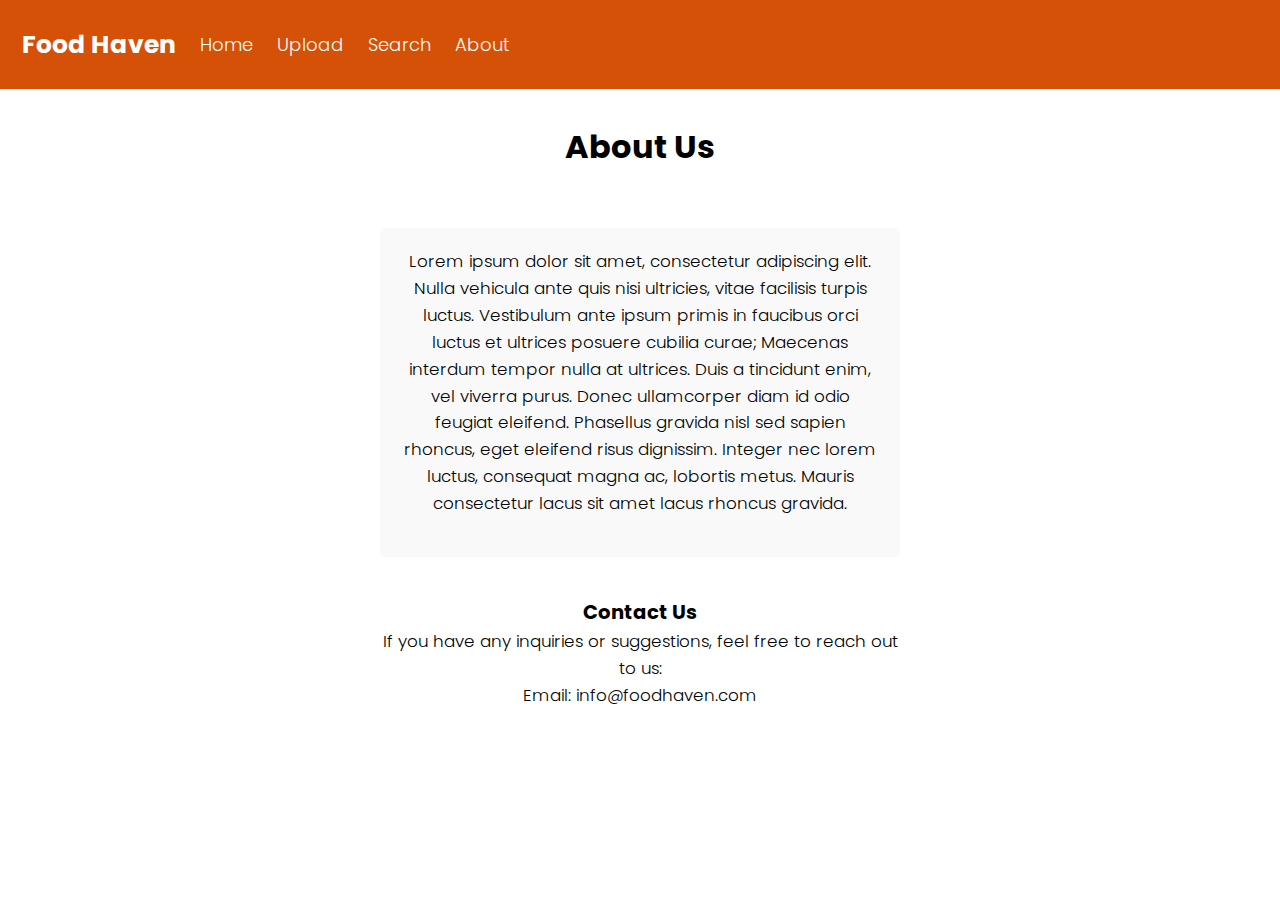
<file: about.html>
<!DOCTYPE html>
<html>
  <head>
    <title>Food Haven - About Us</title>
    <link
      rel="stylesheet"
      href="https://cdnjs.cloudflare.com/ajax/libs/font-awesome/5.15.1/css/all.min.css"
      integrity="sha512-+4zCK9k+qNFUR5X+cKL9EIR+ZOhtIloNl9GIKS57V1MyNsYpYcUrUeQc9vNfzsWfV28IaLL3i96P9sdNyeRssA=="
      crossorigin="anonymous"
    />
    <link rel="stylesheet" href="style.css" />
    <style>
      .about-box {
        background-color: #f9f9f9;
        padding: 20px;
        border-radius: 5px;
        margin-bottom: 30px;
      }

      .about-content p {
        margin-bottom: 20px;
      }

      .contact-info {
        margin-top: 40px;
      }
    </style>
  </head>

  <body>
    <div class="container">
      <div class="header">
        <a href="index.php" class="logo no-hover">Food Haven</a>
        <div class="header-right">
          <a href="index.php">Home</a>
          <a href="upload.php">Upload</a>
          <a href="search.html">Search</a>
          <a href="about.html">About</a>
        </div>
      </div>

      <div class="meal-wrapper">
        <h2 class="title">About Us</h2>
        <div class="cont">
          <div class="about-box">
            <div class="about-content">
              <p>
                Lorem ipsum dolor sit amet, consectetur adipiscing elit. Nulla
                vehicula ante quis nisi ultricies, vitae facilisis turpis
                luctus. Vestibulum ante ipsum primis in faucibus orci luctus et
                ultrices posuere cubilia curae; Maecenas interdum tempor nulla
                at ultrices. Duis a tincidunt enim, vel viverra purus. Donec
                ullamcorper diam id odio feugiat eleifend. Phasellus gravida
                nisl sed sapien rhoncus, eget eleifend risus dignissim. Integer
                nec lorem luctus, consequat magna ac, lobortis metus. Mauris
                consectetur lacus sit amet lacus rhoncus gravida.
              </p>
            </div>
          </div>
          <div class="contact-info">
            <h3>Contact Us</h3>
            <p>
              If you have any inquiries or suggestions, feel free to reach out
              to us:
            </p>
            <p>Email: info@foodhaven.com</p>
          </div>
        </div>
      </div>
    </div>
    <footer class="footer hidden">
      <div class="container">
        <p>&copy; 2023 Food Haven. All rights reserved.</p>
      </div>
    </footer>
    <script>
      // Get the footer element
      const footer = document.querySelector(".footer");

      // Add an event listener to the scroll event
      window.addEventListener("scroll", () => {
        // Calculate the scroll position
        const scrollPosition = window.scrollY || window.pageYOffset;

        // Calculate the height of the entire page
        const pageHeight =
          document.documentElement.scrollHeight - window.innerHeight;

        // Calculate the threshold for showing the footer (adjust the value as needed)
        const threshold = 0.9; // 90% of the page height

        // Check if the scroll position is near the bottom of the page
        if (scrollPosition > threshold * pageHeight) {
          // Remove the "hidden" class from the footer
          footer.classList.remove("hidden");
        } else {
          // Add the "hidden" class to the footer
          footer.classList.add("hidden");
        }
      });
    </script>
  </body>
</html>
</file>
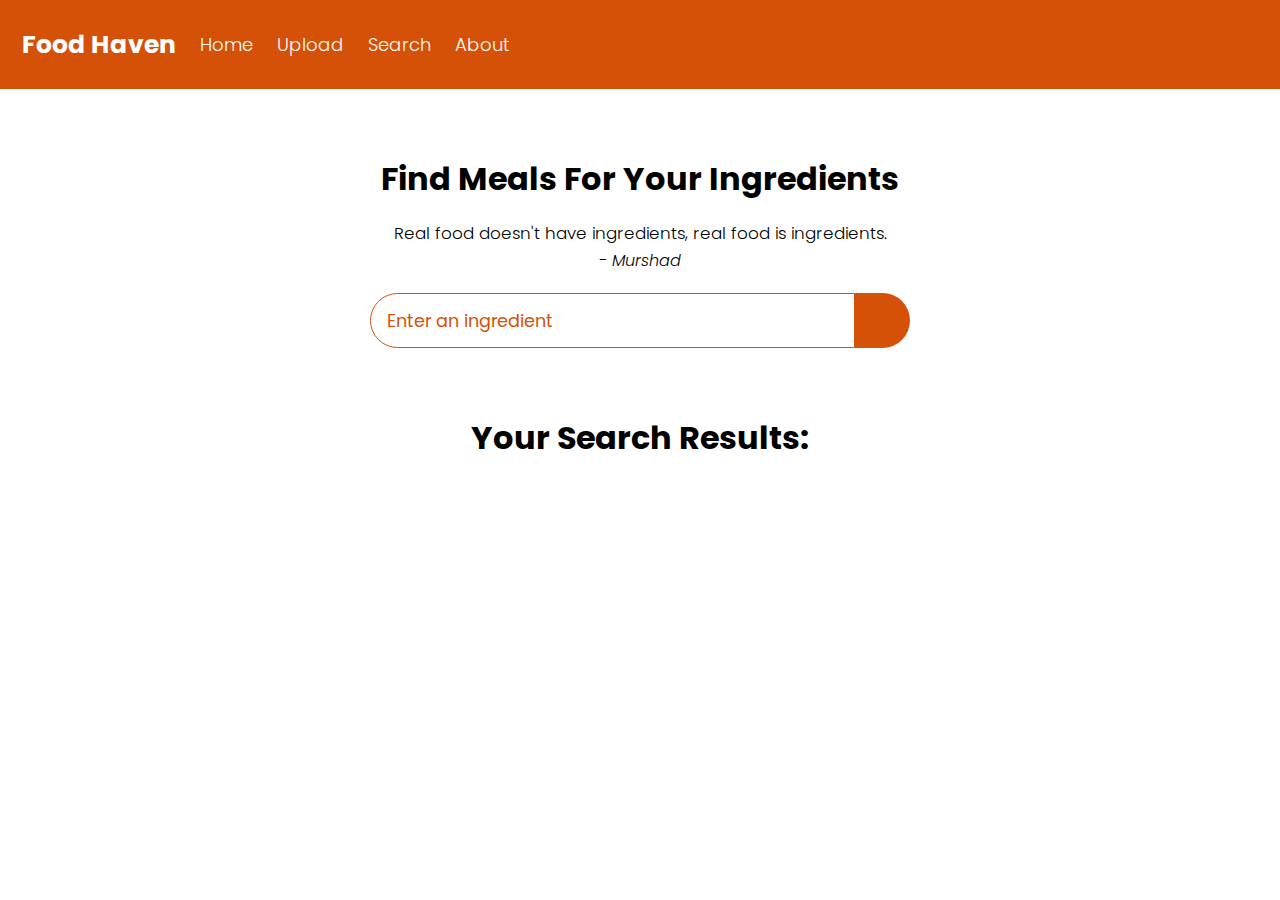
<file: search.html>
<!DOCTYPE html>
<html lang="en">
  <head>
    <meta charset="UTF-8" />
    <meta name="viewport" content="width=device-width, initial-scale=1.0" />
    <title>Find Meal For Your Ingredients</title>
    <link
      rel="stylesheet"
      href="https://cdnjs.cloudflare.com/ajax/libs/font-awesome/5.15.1/css/all.min.css"
      integrity="sha512-+4zCK9k+qNFUR5X+cKL9EIR+ZOhtIloNl9GIKS57V1MyNsYpYcUrUeQc9vNfzsWfV28IaLL3i96P9sdNyeRssA=="
      crossorigin="anonymous"
    />
    <link rel="stylesheet" href="style.css" />
  </head>
  <body>
    <div class="container">
      <div class="header">
        <a href="index.php" class="logo no-hover">Food Haven</a>
        <div class="header-right">
          <a href="index.php">Home</a>
          <a href="upload.php">Upload</a>
          <a href="search.html">Search</a>
          <a href="about.html">About</a>
        </div>
      </div>

      <div class="meal-wrapper">
        <div class="meal-search">
          <h2 class="title">Find Meals For Your Ingredients</h2>
          <blockquote>
            Real food doesn't have ingredients, real food is ingredients.<br />
            <cite>- Murshad</cite>
          </blockquote>

          <div class="meal-search-box">
            <input
              type="text"
              class="search-control"
              placeholder="Enter an ingredient"
              id="search-input"
            />
            <button type="submit" class="search-btn btn" id="search-btn">
              <i class="fas fa-search"></i>
            </button>
          </div>
        </div>

        <div class="meal-result">
          <h2 class="title">Your Search Results:</h2>
          <div id="meal"></div>
        </div>

        <div class="meal-details">
          <!-- recipe close btn -->
          <button
            type="button"
            class="btn recipe-close-btn"
            id="recipe-close-btn"
          >
            <i class="fas fa-times"></i>
          </button>

          <!-- meal content -->
          <div class="meal-details-content"></div>
        </div>
      </div>
    </div>
    <footer class="footer hidden">
      <div class="container">
        <p>&copy; 2023 Food Haven. All rights reserved.</p>
      </div>
    </footer>
    <script>
      // Get the footer element
      const footer = document.querySelector(".footer");

      // Add an event listener to the scroll event
      window.addEventListener("scroll", () => {
        // Calculate the scroll position
        const scrollPosition = window.scrollY || window.pageYOffset;

        // Calculate the height of the entire page
        const pageHeight =
          document.documentElement.scrollHeight - window.innerHeight;

        // Check if the scroll position is near the bottom of the page
        if (scrollPosition > 0.9999 * pageHeight) {
          // Remove the "hidden" class from the footer
          footer.classList.remove("hidden");
        } else {
          // Add the "hidden" class to the footer
          footer.classList.add("hidden");
        }
      });
    </script>
    <script src="script.js"></script>
  </body>
</html>
</file>
<file: style.css>
@import url("https://fonts.googleapis.com/css2?family=Poppins:wght@200;300;400;500;600;700;800;900&display=swap");

* {
  padding: 0;
  margin: 0;
  box-sizing: border-box;
}

:root {
  --tenne-tawny: #d65108;
  --tenne-tawny-dark: #b54507;
}

body {
  font-weight: 300;
  font-size: 1.05rem;
  line-height: 1.6;
  font-family: "Poppins", sans-serif;
}

/* Header styling */
/* Style the header with a grey background and some padding */
.header {
  overflow: hidden;
  background-color: var(--tenne-tawny);
  padding: 20px 10px;
}

/* Style the header links */
.header a {
  float: left;
  color: white;
  text-align: center;
  padding: 12px;
  text-decoration: none;
  font-size: 18px;
  line-height: 25px;
  border-radius: 4px;
}

/* Style the logo link (notice that we set the same value of line-height and font-size to prevent the header to increase when the font gets bigger */
.header a.logo {
  font-size: 25px;
  font-weight: bold;
}

/* Change the background color on mouse-over */
.header a:not(.no-hover):hover {
  background-color: #b54507;
  color: black;
}

/* Float the link section to the right */
.header-right {
  float: right;
}

.header-right {
  float: none;
}

/* Searchpage stylings */
/* General styles */
.btn {
  font-family: inherit;
  cursor: pointer;
  outline: 0;
  font-size: 1.05rem;
}

.text {
  opacity: 0.8;
}

.title {
  font-size: 2rem;
  margin-bottom: 1rem;
}

/* Container styles */
.container {
  min-height: 100vh;
}

.meal-wrapper {
  max-width: 1280px;
  margin: 0 auto;
  padding: 2rem;
  background: #fff;
  text-align: center;
}

/* Meal search styles */
.meal-search {
  margin: 2rem 0;
}

.meal-search cite {
  font-size: 1rem;
}

.meal-search-box {
  margin: 1.2rem 0;
  display: flex;
  align-items: stretch;
}

.search-control,
.search-btn {
  width: 100%;
}

.search-control {
  flex: 1; /* Take remaining space */
  padding: 0 1rem;
  font-size: 1.1rem;
  font-family: inherit;
  outline: 0;
  border: 1px solid var(--tenne-tawny);
  color: var(--tenne-tawny);
  border-top-left-radius: 2rem;
  border-bottom-left-radius: 2rem;
}

.search-control::placeholder {
  color: var(--tenne-tawny);
}

.search-btn {
  width: 55px;
  height: 55px;
  font-size: 1.8rem;
  background: var(--tenne-tawny);
  color: #fff;
  border: none;
  border-top-right-radius: 2rem;
  border-bottom-right-radius: 2rem;
  transition: all 0.4s linear;
  -webkit-transition: all 0.4s linear;
  -moz-transition: all 0.4s linear;
  -ms-transition: all 0.4s linear;
  -o-transition: all 0.4s linear;
}

.search-btn:hover {
  background: var(--tenne-tawny-dark);
}

/* Adjust the color of the placeholder text */
.search-control::placeholder {
  color: var(--tenne-tawny);
}

/* Meal result styles */
.meal-result {
  margin-top: 4rem;
}

#meal {
  margin: 2.4rem 0;
}

.meal-item {
  border-radius: 1rem;
  -webkit-border-radius: 1rem;
  -moz-border-radius: 1rem;
  -ms-border-radius: 1rem;
  -o-border-radius: 1rem;
  overflow: hidden;
  box-shadow: 0 4px 21px -12px rgba(0, 0, 0, 0.79);
  margin: 2rem 0;
}

.meal-img {
  height: 360px; /* Set the desired height value */
}

.meal-img img {
  width: 100%;
  height: 100%;
  object-fit: cover;
}

.meal-name {
  padding: 1.5rem 0.5rem;
}

.meal-name h3 {
  font-size: 1.4rem;
}

.recipe-btn {
  text-decoration: none;
  color: #fff;
  background: var(--tenne-tawny);
  font-weight: 500;
  font-size: 1.1rem;
  padding: 0.75rem 0;
  display: block;
  width: 175px;
  margin: 1rem auto;
  border-radius: 2rem;
  -webkit-border-radius: 2rem;
  -moz-border-radius: 2rem;
  -ms-border-radius: 2rem;
  -o-border-radius: 2rem;
  transition: all 0.4s linear;
  -webkit-transition: all 0.4s linear;
  -moz-transition: all 0.4s linear;
  -ms-transition: all 0.4s linear;
  -o-transition: all 0.4s linear;
}

.recipe-btn:hover {
  background: var(--tenne-tawny-dark);
}

/* Meal details styles */
.meal-details {
  position: fixed;
  top: 50%;
  left: 50%;
  transform: translate(-50%, -50%);
  -webkit-transform: translate(-50%, -50%);
  -moz-transform: translate(-50%, -50%);
  -ms-transform: translate(-50%, -50%);
  -o-transform: translate(-50%, -50%);
  color: #fff;
  background: var(--tenne-tawny);
  border-radius: 1rem;
  -webkit-border-radius: 1rem;
  -moz-border-radius: 1rem;
  -ms-border-radius: 1rem;
  -o-border-radius: 1rem;
  width: 90%;
  height: 90%;
  overflow-y: scroll;
  display: none;
  padding: 2rem 0;
}

.meal-details::-webkit-scrollbar {
  width: 10px;
}

.meal-details::-webkit-scrollbar-thumb {
  background: #f0f0f0;
  border-radius: 2rem;
  -webkit-border-radius: 2rem;
  -moz-border-radius: 2rem;
  -ms-border-radius: 2rem;
  -o-border-radius: 2rem;
}

/* JavaScript related */
.showRecipe {
  display: block;
}

.meal-details-content {
  margin: 2rem;
  overflow-y: scroll;
  color: inherit;
  max-height: 400px; /* Set the desired max-height for the scrollable content */
}

.meal-details-content p:not(.recipe-category) {
  padding: 1rem 0;
}

.recipe-close-btn {
  position: absolute;
  right: 2rem;
  top: 2rem;
  font-size: 1.8rem;
  background: #fff;
  border: none;
  width: 35px;
  height: 35px;
  border-radius: 50%;
  -webkit-border-radius: 50%;
  -moz-border-radius: 50%;
  -ms-border-radius: 50%;
  -o-border-radius: 50%;
  display: flex;
  align-items: center;
  justify-content: center;
  opacity: 0.9;
  cursor: pointer;
}

.recipe-title {
  letter-spacing: 1px;
  padding-bottom: 1rem;
}

.recipe-category {
  background: #fff;
  font-weight: 600;
  color: var(--tenne-tawny);
  display: inline-block;
  padding: 0.2rem 0.5rem;
  border-radius: 0.3rem;
  -webkit-border-radius: 0.3rem;
  -moz-border-radius: 0.3rem;
  -ms-border-radius: 0.3rem;
  -o-border-radius: 0.3rem;
}

.recipe-instruct {
  padding: 1rem 0;
}

.recipe-meal-img img {
  width: 100px;
  height: 100px;
  border-radius: 50%;
  -webkit-border-radius: 50%;
  -moz-border-radius: 50%;
  -ms-border-radius: 50%;
  -o-border-radius: 50%;
  margin: 0 auto;
  display: block;
}

.recipe-link {
  margin: 1.4rem 0;
}

.recipe-link a {
  color: #fff;
  font-size: 1.2rem;
  font-weight: 700;
  transition: all 0.4s linear;
  -webkit-transition: all 0.4s linear;
  -moz-transition: all 0.4s linear;
  -ms-transition: all 0.4s linear;
  -o-transition: all 0.4s linear;
}

.recipe-link a:hover {
  opacity: 0.8;
}

/* Other styles */
.notFound {
  grid-template-columns: 1fr !important;
  color: var(--tenne-tawny);
  font-size: 1.8rem;
  font-weight: 600;
  width: 100%;
}

/* Upload form designing *?

/* Full-width input fields */
input[type="email"] {
  width: 100%;
  padding: 12px 20px;
  margin: 8px 0;
  border: 2px solid #ccc;
  box-sizing: border-box;
  border-radius: 5px;
}

.upload-input {
  width: 100%;
  padding: 12px 20px;
  margin: 8px 0;
  border: 2px solid #ccc;
  box-sizing: border-box;
  border-radius: 5px;
}

/* Adjust the width of the email input field */
input[type="email"] {
  width: 100%;
  padding: 12px 20px;
  margin: 8px 0;
  border: 2px solid #ccc;
  box-sizing: border-box;
  border-radius: 5px;
}

/* Adjusted the position of the instructions label with its textarea */
label[for="instructions"] {
  display: block;
  margin-bottom: 5px;
}

textarea {
  height: 75px;
  width: 100%;
}

hr {
  margin-top: 17px;
  margin-bottom: 17px;
}

.form-btn {
  background-color: var(--tenne-tawny);
  color: white;
  padding: 12px 13px;
  margin: 8px 0;
  border: none;
  border-radius: 10px;
  cursor: pointer;
  width: 18%;
  align-items: center;
  display: block;
  margin: 0 auto;
}

button:hover {
  opacity: 0.8;
}

/* Add padding to containers */
form {
  background-color: rgba(218, 199, 199, 0.7);
  padding: 20px;
  /* background-color: #f1f1f1; */
  border-radius: 5px;
  text-align: left;
  font-weight: 500;
  /* position: relative; */
}

/* Center the cont */
.cont {
  margin: 0 auto;
  max-width: 520px;
  padding-top: 40px;
  padding-bottom: 60px;
}

/* reduce the margin between labels and inputs */
.form-group {
  margin-bottom: 8px;
}

/* Footer stylings */
.footer {
  position: fixed;
  bottom: 0;
  left: 0;
  width: 100%;
  background-color: var(--tenne-tawny);
  padding: 12px;
  text-align: center;
  color: white;
  height: 55px;
}

/* Add the "hidden" class styles */
.footer.hidden {
  display: none;
}

.footer a {
  color: white;
  text-decoration: none;
}

.footer a:hover {
  color: #f0f0f0;
}

.footer p {
  margin-bottom: 10px;
}

/* Media Queries */

/* /* Add media queries for responsiveness - when the screen is 500px wide or less, stack the links on top of each other  * */
@media screen and (max-width: 500px) {
  .header a {
    float: none;
    display: block;
    text-align: left;
  }
}

@media screen and (min-width: 600px) {
  .meal-search-box {
    width: 540px;
    margin-left: auto;
    margin-right: auto;
  }
}

@media screen and (min-width: 768px) {
  #meal {
    display: grid;
    grid-template-columns: repeat(2, 1fr);
    gap: 2rem;
  }
  .meal-item {
    margin: 0;
  }
  .meal-details {
    width: 700px;
  }
}

@media screen and (min-width: 992px) {
  #meal {
    grid-template-columns: repeat(3, 1fr);
  }
}
</file>
